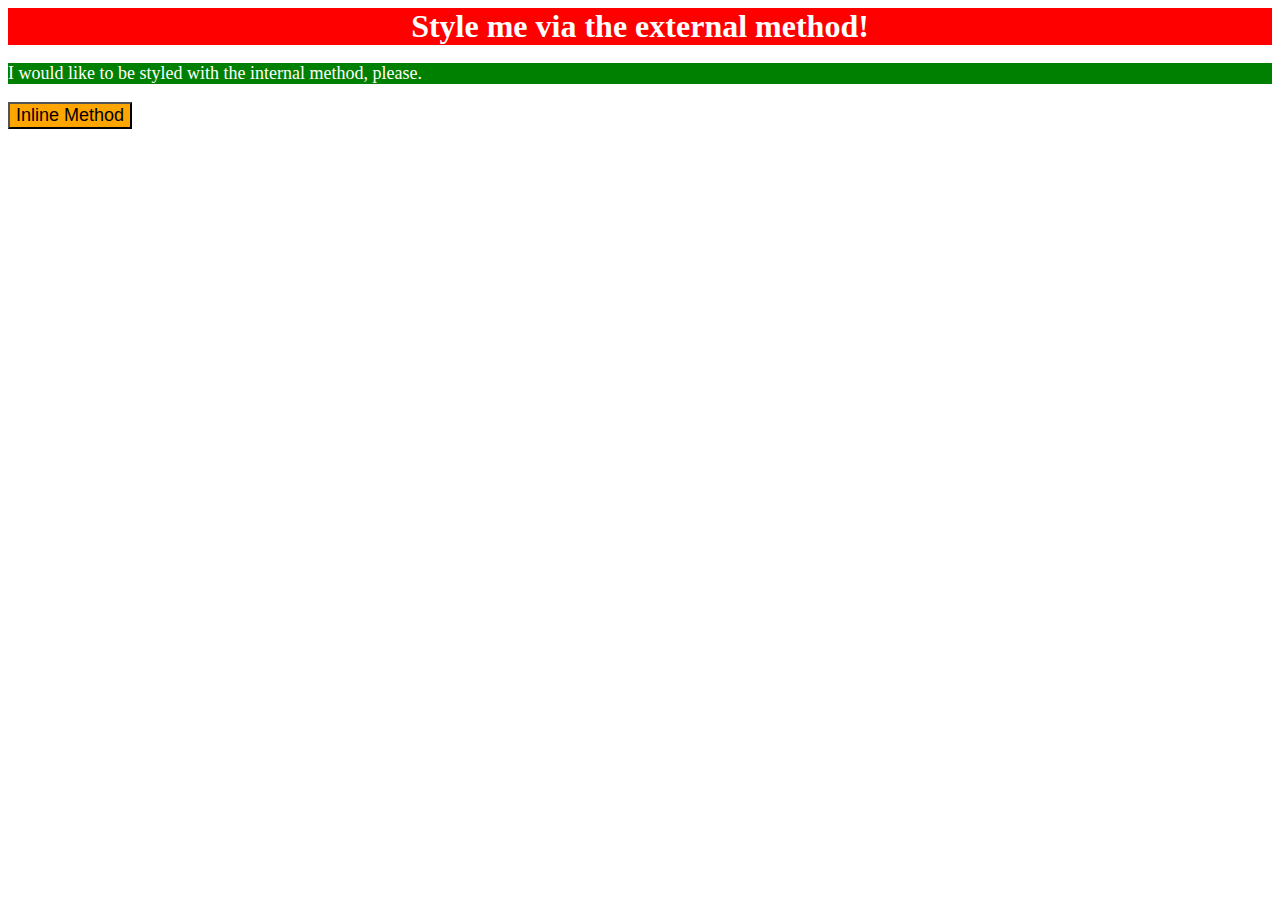
<file: foundations/01-css-methods/index.html>
<!DOCTYPE html>
<html lang="en">
<head>
  <meta charset="UTF-8">
  <meta http-equiv="X-UA-Compatible" content="IE=edge">
  <meta name="viewport" content="width=device-width, initial-scale=1.0">
  <style>
    p {
      background-color: green;
      color: white;
      font-size: 18px;
    }
  </style>
  <link rel="stylesheet" href="styles.css">
  <title>Methods for Adding CSS</title>
</head>
<body>
  <div>Style me via the external method!</div>
  <p>I would like to be styled with the internal method, please.</p>
  <button style="background: orange; font-size: 18px;">Inline Method</button>
</body>
</html>
</file>
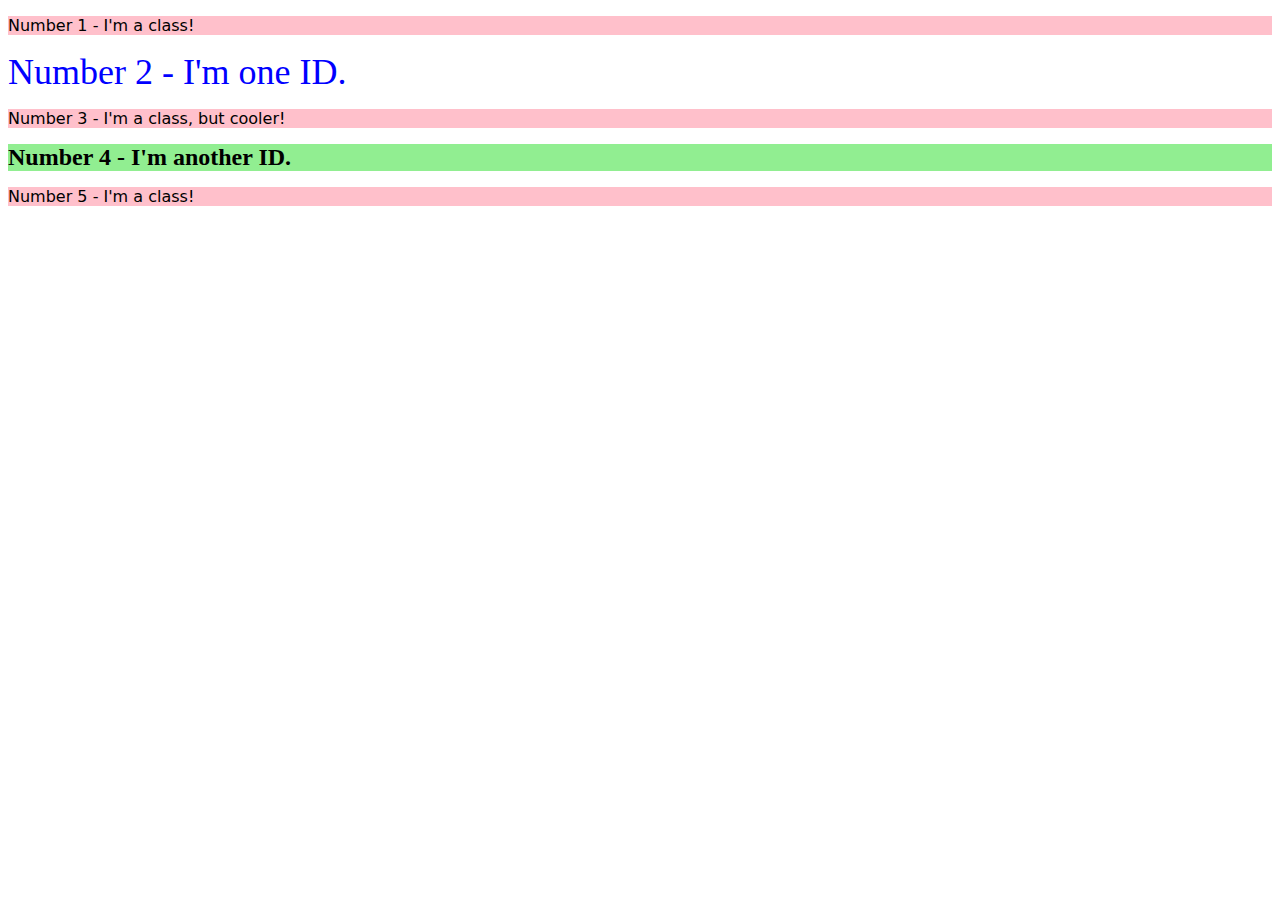
<file: foundations/02-class-id-selectors/index.html>
<!DOCTYPE html>
<html lang="en">
<head>
  <meta charset="UTF-8">
  <meta http-equiv="X-UA-Compatible" content="IE=edge">
  <meta name="viewport" content="width=device-width, initial-scale=1.0">
  <title>Class and ID Selectors</title>
  <link rel="stylesheet" href="style.css">
</head>
<body>
  <p class="oddElements">Number 1 - I'm a class!</p>
  <div id="secondElement">Number 2 - I'm one ID.</div>
  <p class="oddElements" class="biggerFont">Number 3 - I'm a class, but cooler!</p>
  <div id="fourthElement">Number 4 - I'm another ID.</div>
  <p class="oddElements">Number 5 - I'm a class!</p>
</body>
</html>
</file>
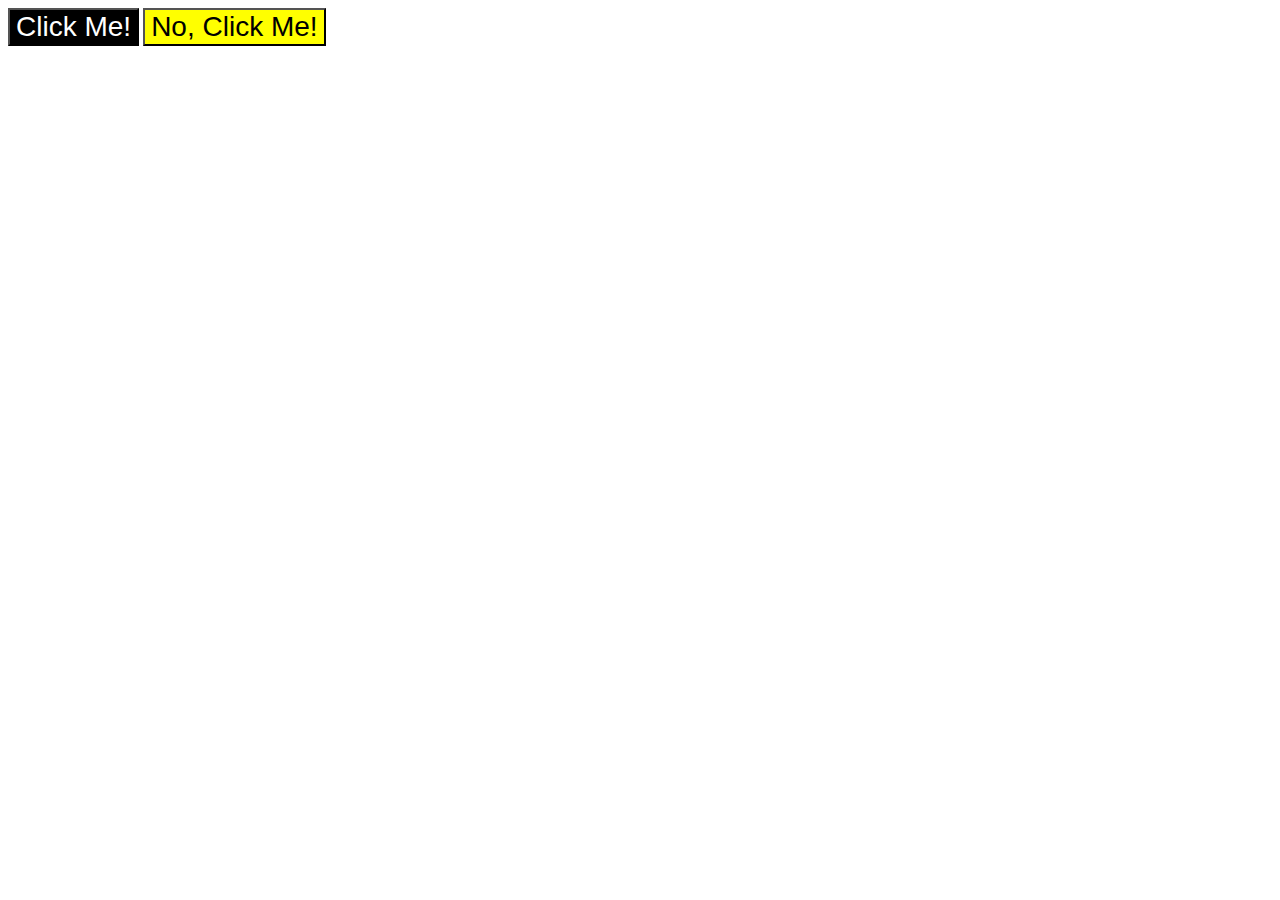
<file: foundations/03-grouping-selectors/index.html>
<!DOCTYPE html>
<html lang="en">
<head>
  <meta charset="UTF-8">
  <meta http-equiv="X-UA-Compatible" content="IE=edge">
  <meta name="viewport" content="width=device-width, initial-scale=1.0">
  <title>Grouping Selectors</title>
  <link rel="stylesheet" href="style.css">
</head>
<body>
  <button type="button" class="firstButton">Click Me!</button>
  <button type="button" class="secondButton">No, Click Me!</button>
</body>
</html>
</file>
<file: foundations/01-css-methods/styles.css>
div {
    background-color: red;
    color: white;
    text-align: center;
    font-size: 32px;
    font-weight: bold;
}
</file>
<file: foundations/02-class-id-selectors/style.css>
.oddElements {
    background-color: #ffc0cb;
    font-family: Verdana, "DejaVu Sans", sans-serif;
}

.biggerFont {
    font-size: 24px;
}
#secondElement {
    color: rgb(0, 0, 255);
    font-size: 36px;
}

#fourthElement {
    background-color: hsl(120, 73%, 75%);
    font-size: 24px;
    font-weight: 700;
}
</file>
<file: foundations/03-grouping-selectors/style.css>
.firstButton {
    background-color: black;
    color: white;
}
.secondButton {
    background-color: yellow;
}
.firstButton, .secondButton {
    font-size: 28px;
    font-family: Helvetica, Times New Roman,sans-serif;
}
</file>
